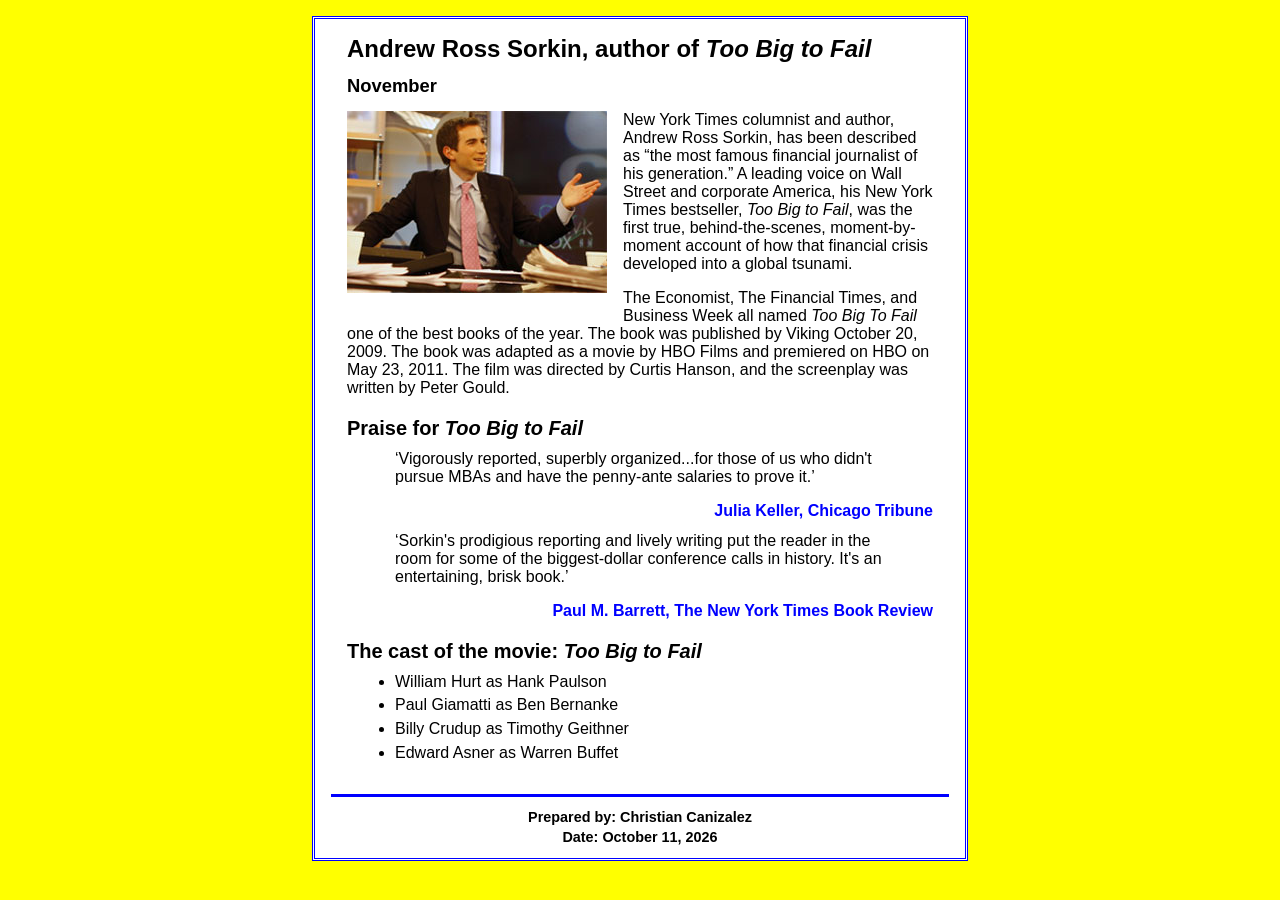
<file: index.html>
<!DOCTYPE html>
<html lang="en">

<head>
    <meta charset="utf-8">
    <meta name="viewport" content="width=device-width, initial-scale=1.0">
    <title>San Joaquin Valley Town Hall</title>
    <link rel="shortcut icon" href="images/favicon.ico">
    <link rel="stylesheet" href="styles/main.css">
</head>
<body>
    <main>
        <h1>Andrew Ross Sorkin, author of <em>Too Big to Fail</em></h1>
        <h3>November</h3>
        <img src="images/sorkin_desk260.jpg" alt="Andrew Ross Sorkin" width="260">
        <p>New York Times columnist and author, Andrew Ross Sorkin, has been described as <q>the most famous financial journalist of his generation.</q> A leading voice on Wall Street and corporate America, his New York Times bestseller, <em>Too Big to Fail</em>, was the first true, behind-the-scenes, moment-by-moment account of how that financial crisis developed into a global tsunami.</p>
        <p>The Economist, The Financial Times, and Business Week all named <em>Too Big To Fail</em> one of the best books of the year. The book was published by Viking October 20, 2009. The book was adapted as a movie by HBO Films and premiered on HBO on May 23, 2011. The film was directed by Curtis Hanson, and the screenplay was written by Peter Gould.</p>

        <h2>Praise for <em>Too Big to Fail</em></h2>
        <blockquote>&lsquo;Vigorously reported, superbly organized...for those of us who didn't pursue MBAs and have the penny-ante salaries to prove it.&rsquo;</blockquote>
        <p class="citation"><cite>Julia Keller, Chicago Tribune</cite></p>
        <blockquote>&lsquo;Sorkin's prodigious reporting and lively writing put the reader in the room for some of the biggest-dollar conference calls in history. It's an entertaining, brisk book.&rsquo;</blockquote>
        <p class="citation"><cite>Paul M. Barrett, The New York Times Book Review</cite></p>

        <h2>The cast of the movie: <em>Too Big to Fail</em></h2>
        <ul>
            <li>William Hurt as Hank Paulson</li>
            <li>Paul Giamatti as Ben Bernanke</li>
            <li>Billy Crudup as Timothy Geithner</li>
            <li>Edward Asner as Warren Buffet</li>
        </ul>
    </main>
    <footer>
        <p>Prepared by: Christian Canizalez</p>
        <p>Date: October 11, 2026</p>
    </footer>
</body>
</html>
</file>
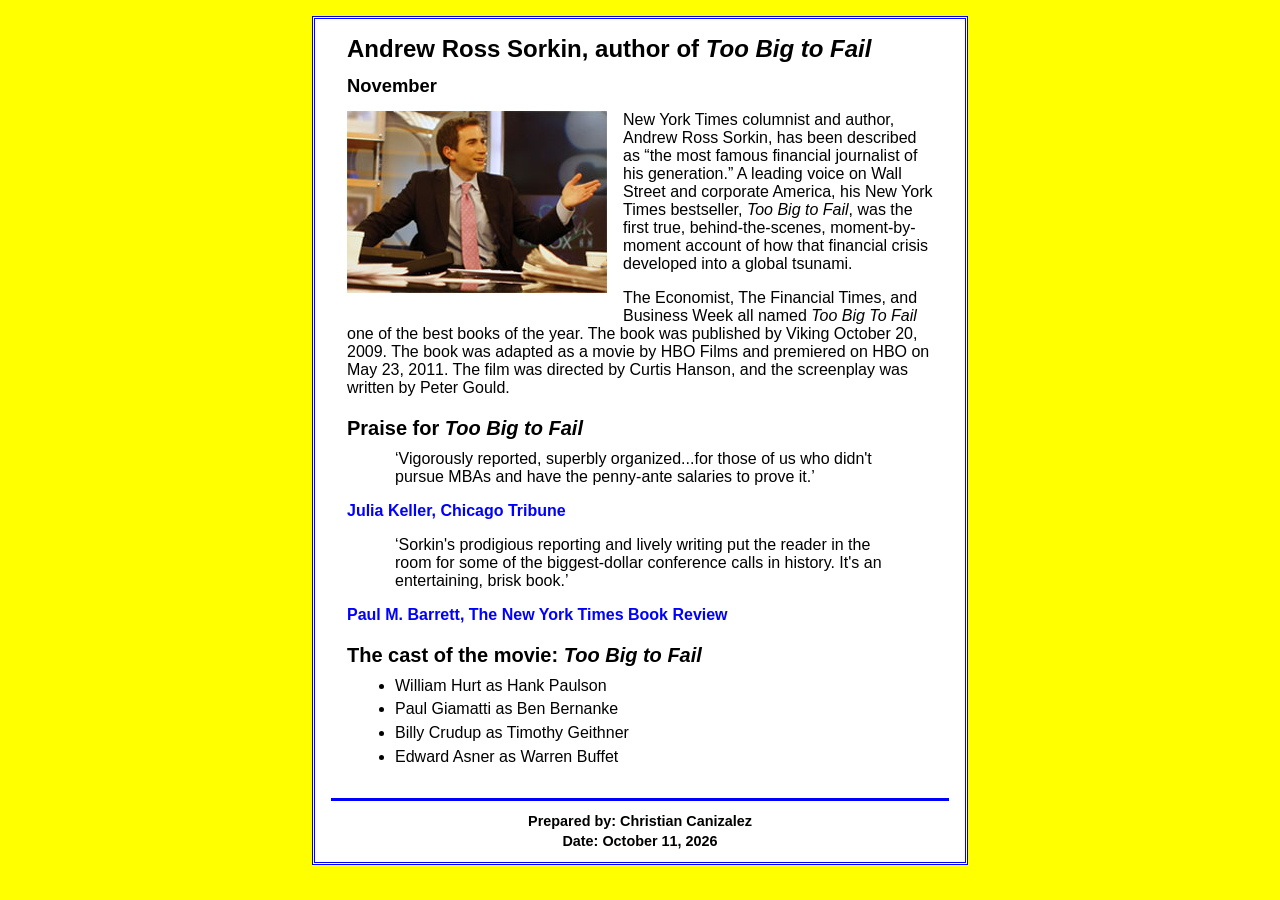
<file: index_filled.html>
<!DOCTYPE html>
<html lang="en">

<head>
	<meta charset="utf-8">
	<meta name="viewport" content="width=device-width, initial-scale=1.0">
	<title>San Joaquin Valley Town Hall</title>
	<link rel="shortcut icon" href="images/favicon.ico">
	<link rel="stylesheet" href="styles/main.css">
</head>
<body>
	<main>
		<h1>Andrew Ross Sorkin, author of <em>Too Big to Fail</em></h1>
		<h3>November</h3>
		<img src="images/sorkin_desk260.jpg" alt="Andrew Ross Sorkin" width="260">
		<p>New York Times columnist and author, Andrew Ross Sorkin, has been described as <q>the most famous financial journalist of his generation.</q> A leading voice on Wall Street and corporate America, his New York Times bestseller, <em>Too Big to Fail</em>, was the first true, behind-the-scenes, moment-by-moment account of how that financial crisis developed into a global tsunami.</p>
		<p>The Economist, The Financial Times, and Business Week all named <em>Too Big To Fail</em> one of the best books of the year. The book was published by Viking October 20, 2009. The book was adapted as a movie by HBO Films and premiered on HBO on May 23, 2011. The film was directed by Curtis Hanson, and the screenplay was written by Peter Gould.</p>
		
		<h2>Praise for <em>Too Big to Fail</em></h2>
		<blockquote>&lsquo;Vigorously reported, superbly organized...for those of us who didn't pursue MBAs and have the penny-ante salaries to prove it.&rsquo;</blockquote>
		<p><cite>Julia Keller, Chicago Tribune</cite></p>
		<blockquote>&lsquo;Sorkin's prodigious reporting and lively writing put the reader in the room for some of the biggest-dollar conference calls in history. It's an entertaining, brisk book.&rsquo;</blockquote>
		<p><cite>Paul M. Barrett, The New York Times Book Review</cite></p>
		
		<h2>The cast of the movie: <em>Too Big to Fail</em></h2>
		<ul>
			<li>William Hurt as Hank Paulson</li>
			<li>Paul Giamatti as Ben Bernanke</li>
			<li>Billy Crudup as Timothy Geithner</li>
			<li>Edward Asner as Warren Buffet</li>
		</ul>
	</main>
	<footer>
		<p>Prepared by: Christian Canizalez</p>
		<p>Date: October 11, 2026</p>
	</footer>
</body>
</html>
</file>
<file: styles/main.css>
/* Simple reset selector */
* {
    margin: 0;
    padding: 0;
}

html {
    background-color: yellow;
}

body {
    width: 650px;
    margin: 1em auto;
    border: 3px double blue;
    background-color: white;
    font-family: Arial, Helvetica, sans-serif;
    font-size: 100%;
}

main {
    padding: 1em 2em;
}

h1 {
    margin-bottom: 0.5em;
    font-size: 150%;
}

h2 {
    clear: both;
    margin: 1em 0 0.5em;
    font-size: 125%;
}

h3 {
    margin-bottom: 0.75em;
    font-size: 115%;
}

p {
    margin-bottom: 1em;
}

blockquote {
    margin: 0 2em 1em;
    padding: 0 1em;
}

ul {
    margin: 0 0 1em 2em;
    padding-left: 1em;
}

li {
    margin-bottom: 0.35em;
}

cite {
    color: blue;
    font-style: normal;
    font-weight: bold;
}

p.citation {
    margin-bottom: 0.75em;
    text-align: right;
}

main img {
    float: left;
    margin: 0 1em 1em 0;
}

main img + p {
    margin-top: 0;
}

footer {
    margin: 0 1em;
    border-top: 3px solid blue;
    padding: 0.5em 0;
}

footer p {
    margin: 0.3em 0;
    font-size: 90%;
    font-weight: bold;
    text-align: center;
}
</file>
